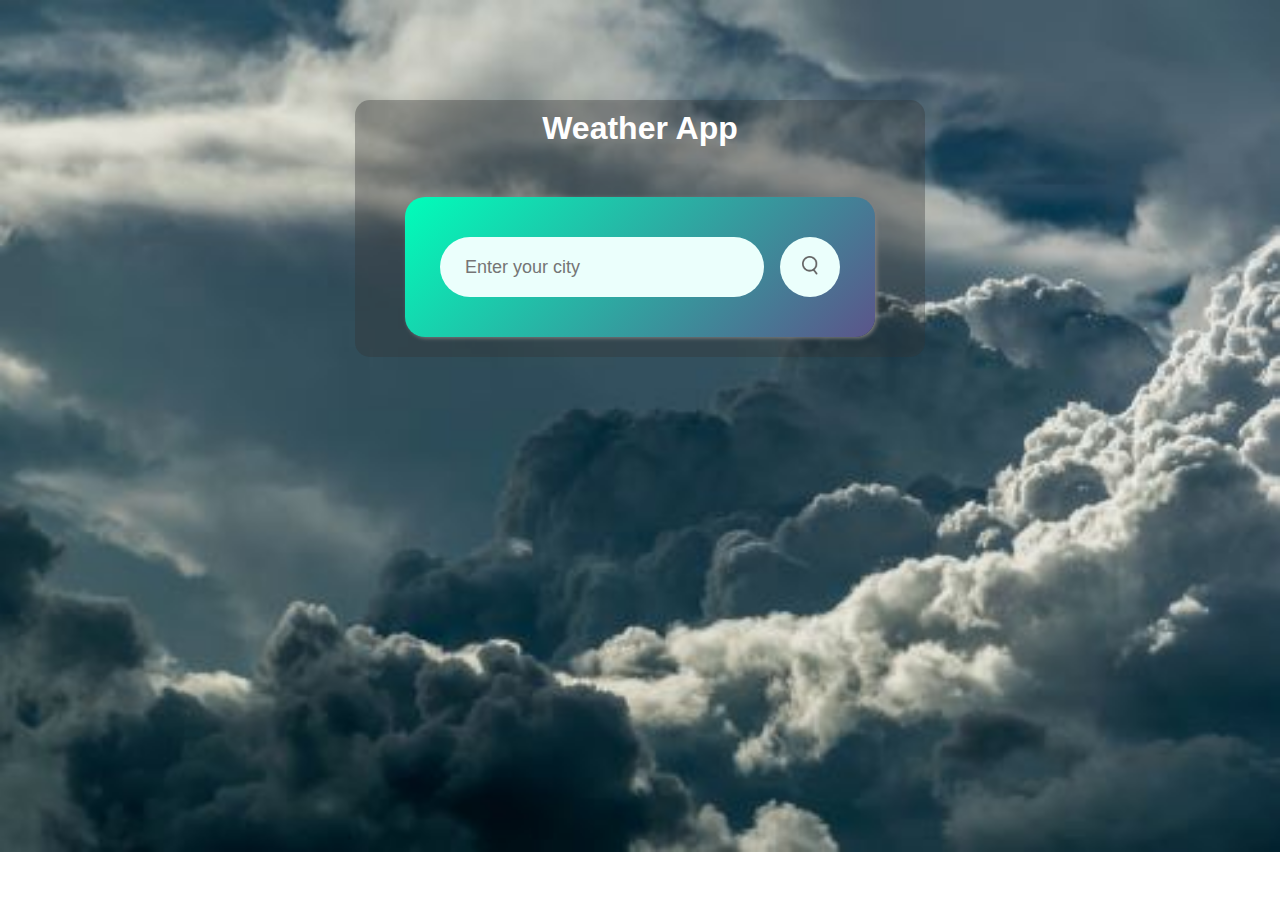
<file: weather App.html/index.html>
<!DOCTYPE html>
<html lang="en">
<head>
    <meta charset="UTF-8">
    <meta http-equiv="X-UA-Compatible" content="IE=edge">
    <meta name="viewport" content="width=device-width, initial-scale=1.0">
    <title>Weather App</title>
    <link rel="stylesheet" href="./style.css">
</head>
<body>
    <div id="app">
      <h1> Weather App </h1>
    
    <div class="card">
        <div class="search">
            <input type="text" placeholder="Enter your city" spellcheck="false">
            <button><img src="images/search.png" alt=""></button>
        </div>
        <div class="error">
            <p>Invalid city name</p>
        </div>
        <div class="weather">
            <img src="images/clear.png" class="weather-icon" alt="">
            <h1 class="temp">32°c</h1>
            <h2 class="city">Lahore</h2>
            <div class="details">
            <div class="col">
                <img src="images/humidity.png" alt="">
                <div>
                    <p class="humidity">50%</p>
                    <p>Humidity</p>
                </div>
            </div>
            <div class="col">
                <img src="images/wind.png" alt="">
                <div>
                    <p class="wind">15 km/h</p>
                    <p>Wind Speed</p>
                </div>
            </div>
            </div>
        </div>
    </div>
   </div> 

    <script>
        const apiKey = "430998a3ef78888774b3853c957a867f";
        const apiUrl = "http://api.openweathermap.org/data/2.5/weather?units=metric&q=";
         const searchBox = document.querySelector('.search input');
        const searchBtn = document.querySelector('.search button');
        const weatherIcon = document.querySelector('.weather-icon');

        async function checkWeather(city){
            const response = await fetch(apiUrl + city + `&appid=${apiKey}`);

            if(response.status == 404){
                document.querySelector('.error').style.display = "block";
                document.querySelector('.weather').style.display = "none";
            }
            else {   
            var data = await response.json();

            console.log(data);

               document.querySelector('.city').innerHTML = data.name;
               document.querySelector('.temp').innerHTML = Math.round(data.main.temp) + "°c";
               document.querySelector('.wind').innerHTML = data.wind.speed + " km/h";
               document.querySelector('.humidity').innerHTML = data.main.humidity + "%";

               if(data.weather[0].main == "Clouds"){
                 weatherIcon.src = "images/clouds.png";
                 }
               else if(data.weather[0].main == "Clear"){
                weatherIcon.src == "images/clear.png";
               }
               else if(data.weather[0].main == "Smoke"){
                weatherIcon.src == "images/smokee.png";
               }
                else if(data.weather[0].main == "Rain"){
                  weatherIcon.src == "images/rain.png";
                }
               else if(data.weather[0].main == "Drizzle"){
                weatherIcon.src = "images/drizzle.png";
               }
               else if(data.weather[0].main == "Mist"){
                weatherIcon.src = "images/mist.png";
               }
               else if(data.weather[0].main == "Haze"){
                weatherIcon.src = "images/haze2.png";
               }
               else if(data.weather[0].main == "Snow"){
                weatherIcon.src = "images/snow.png";
               }
               document.querySelector('.weather').style.display = "block";
               document.querySelector('.error').style.display = "none";
            }
        }
        searchBtn.addEventListener('click', ()=>{
            checkWeather(searchBox.value);
        })
       
    </script>
</body>
</html>
</file>
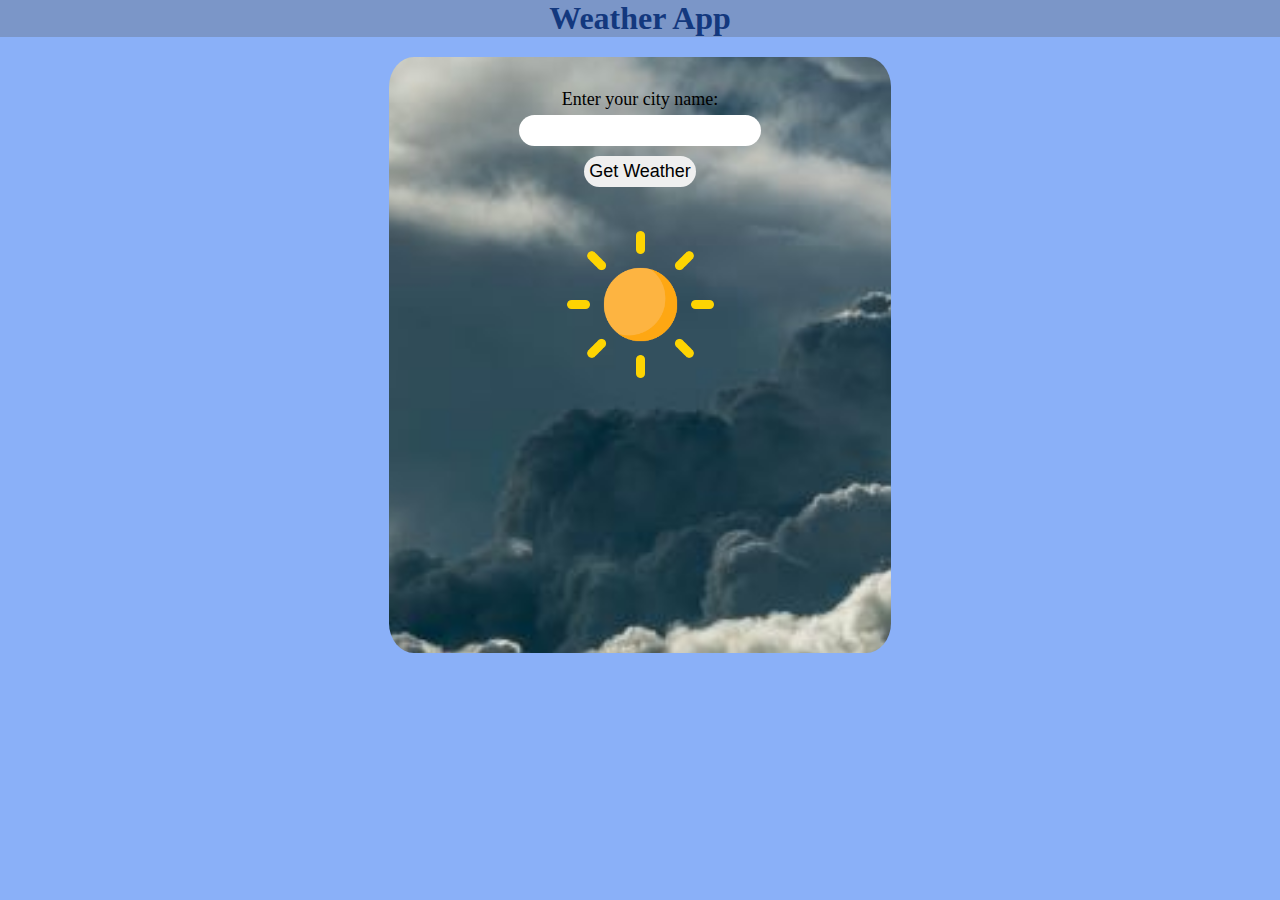
<file: weather App.html/index2.html>
<!DOCTYPE html>
<html lang="en">
<head>
    <meta charset="UTF-8">
    <meta http-equiv="X-UA-Compatible" content="IE=edge">
    <meta name="viewport" content="width=device-width, initial-scale=1.0">
    <title>Weather App</title>
    <link rel="stylesheet" href="style2.css">
</head>
<body>
    <div id="app">
        <h1> Weather App </h1>
        </div>
    <form action="" id="weather-form">
        <label for="city">Enter your city name:</label><br>
        <input type="text" id="city" name="city"><br>
        <button type="submit">Get Weather</button><br>
        <img src="./images/clear.png" alt="" id="images">
    </form>
    <div id="weather-display">
      </div> 
    </div>
    <script>
        const form = document.querySelector('#weather-form');
        form.addEventListener('submit', function(event){
            event.preventDefault();
            const city = document.querySelector('#city').value;

            //send request to OpenWeather
            const apiKey = '430998a3ef78888774b3853c957a867f';
            const apiUrl = `http://api.openweathermap.org/data/2.5/weather?q=${city}&appid=${apiKey}`;
            fetch(apiUrl)
            .then (function(response){
                return response.json();
            })
            .then(function(data){
                console.log(data);
                //Display weather data on tha page
                const temp = data.main.temp;
                const description = data.weather[0].description;
                const location = data.name;
                 const weatherIcon = document.querySelector('#images');

                const display = document.querySelector('#weather-display');
                display.innerHTML = `
                 
                <p>Temperature: ${Math.round(temp)+ '°c'}</p>
                <p>Description: ${description}</p>
                <p>Location: ${location}</p>
                `;
                if(data.weather[0].main == "Clouds"){
                 weatherIcon.src = "./images/clouds.png";
                 }
               else if(data.weather[0].main == "Clear"){
                weatherIcon.src == "./images/clear.png";
               }
               else if(data.weather[0].main == "Smoke"){
                weatherIcon.src == "./images/smokee.png";
               }
                else if(data.weather[0].main == "Rain"){
                  weatherIcon.src == "./images/rain.png";
                }
               else if(data.weather[0].main == "Drizzle"){
                weatherIcon.src = "./images/drizzle.png";
               }
               else if(data.weather[0].main == "Mist"){
                weatherIcon.src = "./images/mist.png";
               }
               else if(data.weather[0].main == "Haze"){
                weatherIcon.src = "./images/haze2.png";
               }
               else if(data.weather[0].main == "Snow"){
                weatherIcon.src = "./images/snow.png";
               }
            //    document.querySelector('#images').style.display = "block";
            //    document.querySelector('.error').style.display = "none";
           
            });
        });
    </script>
</body>
</html>
</file>
<file: weather App.html/style.css>
*{
    margin: 0px;
    padding: 0px;
    font-family: 'poppins', sans-serif;
    box-sizing: border-box;
 }
 body{
    /* background: #222; */
    background-image: url(./weather.jpg);
    background-repeat: no-repeat;
    background-size: cover;
 }
 #app{
   text-align: center;
   color: white;
   margin: auto;
   margin-top: 100px;
   padding-bottom: 0px;
   /* border: 1px solid black; */
   background-color: #33333359;
   /* box-shadow: 2px 1px 4px 0px grey; */
   border-radius: 15px;
   padding: 10px;
   width: 60%;
   max-width: 570px;
 }
 .card{
    width: 90%;
    max-width: 470px;
    background: linear-gradient(135deg, #00feba, #5b548a);
    color: #fff;
    margin: 50px auto 0;
    box-shadow: 2px 1px 4px 0px grey;
    border-radius: 20px;
    padding: 40px 35px;
    text-align: center;
    margin-bottom: 10px;
 }
 .search{
    width: 100%;
    display: flex;
    align-items: center;
    justify-content: space-between;
 }
 .search input{
    border: 0;
    outline: 0;
    background: #ebfffc;
    color: #555;
    padding: 10px 25px;
    height: 60px;
    border-radius: 30px;
    flex: 1;
    margin-right: 16px;
    font-size: 18px;
 }
 .search button{
    border: 0;
    outline: 0;
    background: #ebfffc;
    color: #555;
    width: 60px;
    height: 60px;
    border-radius: 50%;
    cursor: pointer;
     
 }
 .search button img{
    width: 16px;
 }
 .weather-icon{
    width: 170px;
    margin-top: 30px;
 }
 .weather h1{
    font-size: 80px;
    font-weight: 500;
 }
 .weather h2{
    font-size: 45px;
    font-weight: 400;
    margin-top: -10px;
 }
 .details{
    display: flex;
    align-items: center;
     justify-content: space-between;
     padding: 0 20px;
     margin-top: 50px;
 }
 .col {
    display: flex;
    align-items: center;
    text-align: left;
 }
 .col img{
    width: 40px;
    margin-right: 10px;
 }
.humidity, .wind{
    font-size: 28px;
    margin-top: -6px;
}
.weather{
   display: none;
}
.error{
   text-align: left;
   margin-left: 10px;
   font-size: 14px;
   margin-top: 10px;
   display: none;
}
</file>
<file: weather App.html/style2.css>
body{
    background: #8ab0f8;
    
}
*{
    margin: 0;
}
#app{
    text-align: center;
    color: #13387e;
    margin-top: 0px;
    margin-bottom: 20px;
    background-color: #5a5a5a4d;
    
  }
#weather-form{
    font-size: 20px;
    width: 45%;
    max-width: 470px;
    height: 550px;
    /* border: 1px solid black; */
    border-radius: 5%;
    margin-top: 40px;
    margin: auto;
    padding: 16px;
    padding-top: 30px;
    text-align: center;
    background-image: url(./weather.jpg);
    background-repeat: no-repeat;
    background-attachment: fixed;
     background-clip: cover;
     background-size: contain;
     

}
label, input, button {
    margin: 5px;
    font-size: 18px;
}
input, button{
    border: none;
    border-radius: 30px;
    padding: 5px;
}
 #weather-display{
    font-size: 20px;
    width: 20%;
    height: auto;
    
    margin: auto;
    padding: 16px;
    text-align: left;
    
}
</file>
